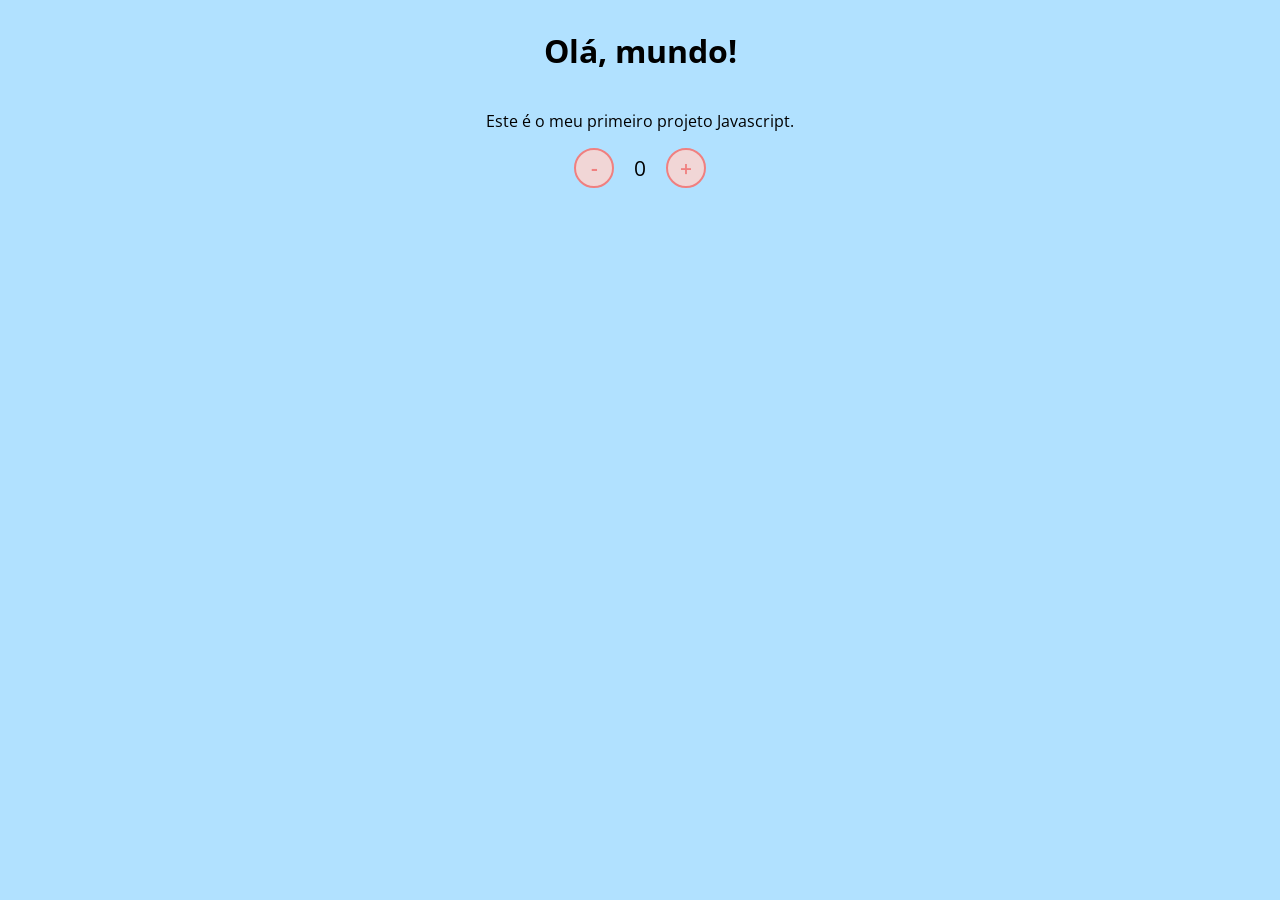
<file: contador/index.html>
<!DOCTYPE html>
<html lang="en">
<head>
    <meta charset="UTF-8">
    <meta name="viewport" content="width=device-width, initial-scale=1.0">
    <link rel="stylesheet" href="assets/css/style.css" />
    <title>Contador</title>
</head>
<body>
    <h1>Olá, mundo!</h1>
    <p>Este é o meu primeiro projeto Javascript.</p>
    <div id="counter">
        <button name="subtrair" onclick="decrement()">-</button>
        <span id="currentNumber">0</span>
        <button name="adicionar" onclick="increment()">+</button>
    </div>
    <script src="assets/js/script.js"></script>
</body>
</html>
</file>
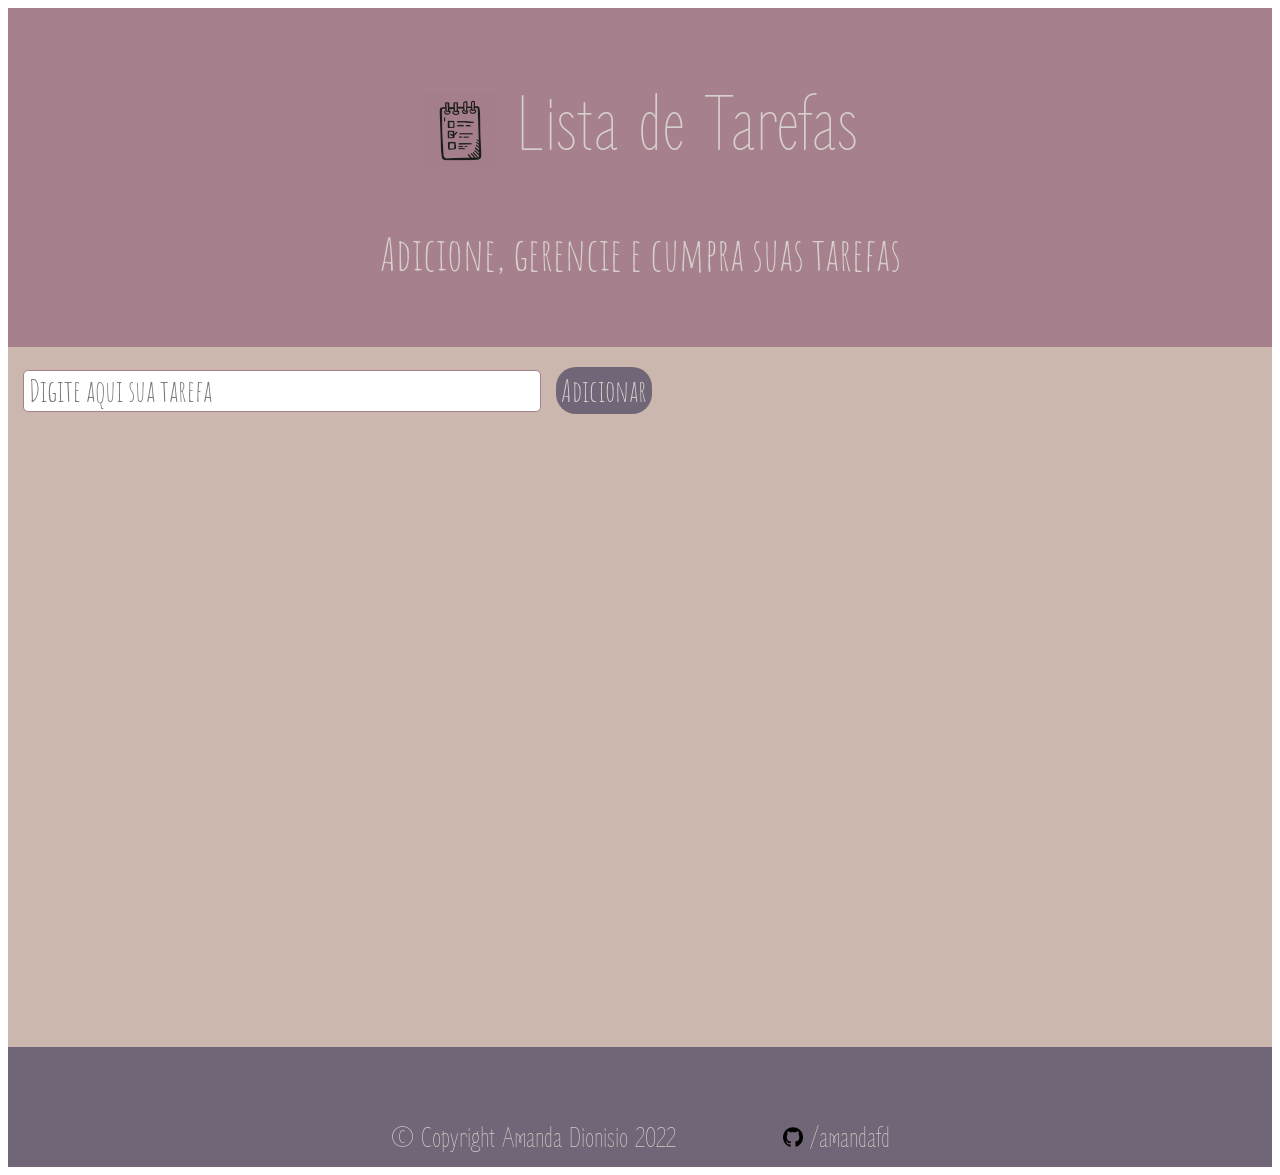
<file: to-do-list/index.html>
<!DOCTYPE html>
<html lang="pt-br">
<head>
    <meta charset="UTF-8">
    <meta http-equiv="X-UA-Compatible" content="IE=edge">
    <meta name="viewport" content="width=device-width, initial-scale=1.0">
    <title>Lista de Tarefas</title>

    <link rel="stylesheet" href="assets/css/styles.css">

    <link rel="preconnect" href="https://fonts.googleapis.com">
    <link rel="preconnect" href="https://fonts.gstatic.com" crossorigin>
    <link href="https://fonts.googleapis.com/css2?family=Zen+Loop&display=swap" rel="stylesheet">

    <link rel="preconnect" href="https://fonts.googleapis.com">
    <link rel="preconnect" href="https://fonts.gstatic.com" crossorigin>
    <link href="https://fonts.googleapis.com/css2?family=Amatic+SC&display=swap" rel="stylesheet">

    <link rel="preconnect" href="https://fonts.googleapis.com">
    <link rel="preconnect" href="https://fonts.gstatic.com" crossorigin>
    <link href="https://fonts.googleapis.com/css2?family=Loved+by+the+King&display=swap" rel="stylesheet">
</head>
<body>
    <header>
        <div class="caixa">
            <h1>
                <img src="checklist.png" alt="Lista de Tarefas">
                Lista de Tarefas
            </h1>
            <p>Adicione, gerencie e cumpra suas tarefas</p>
        </div>
    </header>
    <main>
        <div id="list">
            <form id="task-form">
                <input id="task-input" name="tarefa" type="text" placeholder="Digite aqui sua tarefa">
                <button type="submit">Adicionar</button>
            </form>
            <div id="tasks"></div>
        </div>
    </main>
    <footer>
        <p class="conteudo-footer">
            &copy; Copyright Amanda Dionisio 2022   
            <img src="github.png" alt="Ícone Github">
            /amandafd
        </p>
    </footer>
    <script src="assets/js/scripts.js"></script>
</body>
</html>
</file>
<file: contador/assets/css/style.css>
@import url('https://fonts.googleapis.com/css2?family=Open+Sans:wght@300;600&display=swap');

* {
    font-family: 'Open Sans', sans-serif;
}

body {
    display: flex;
    align-items: center;
    justify-content: center;
    flex-direction: column;
    background-color: rgb(177, 225, 255);
}

button {
    height: 40px;
    width: 40px;
    border-radius: 50%;
    border: 2px solid lightcoral;
    background-color: rgb(241, 214, 214);
    color: lightcoral;
    font-size: 16pt;
    font-weight: 600;
    text-align: center;
}

#counter {
    display: flex;
}

#currentNumber {
    display: flex;
    align-items: center;
    margin: 0 20px;
    font-size: 16pt;
}
</file>
<file: to-do-list/assets/css/styles.css>
.caixa {
    background: #A6808C;
    color: #d6cfcb;
    padding: 20px;
    text-align: center;
}

h1 {
    font-family: 'Zen Loop', cursive;
    font-size: 80px;
    font-weight: lighter;
}

h1 img {
    color: #d6cfcb;
    width: 75px;
    vertical-align: middle;
}

header p {
    font-size: 45px;
    font-family: 'Amatic SC', cursive;
}

main {
    background: #CCB7AE;
    color: #565264;
    font-family: 'Loved by the King', cursive;
    font-size: 30px;
    display: flex;
    justify-content: center;
    flex-direction: column;
    height: 700px;
}

#list {
    margin: 20px auto auto 15px;
    width: 100%;
}

button {
    font-family: 'Amatic SC', cursive;
    font-size: 30px;
    color: #D6CFCB;
    background: #706677;
    border: #D6CFCB;
    border-radius: 20px;
    padding: 5px;
}

input[type="text"] {
    padding: 5px;
    border-radius: 5px;
    border: 1px solid #A6808C;
    height: 30px;
    width: 30%;
    font-size: 30px;
    font-family: 'Amatic SC', cursive;
}

#task-input {
    width: 40%;
}
  
#tasks {
    display: flex;
    flex-direction: column;
    margin-top: 20px;
}
  
.task-item {
    display: flex;
    align-items: center;
    margin-bottom: 10px;
}
  
:checked + label {
    text-decoration: line-through;
    color: #A6808C;
}

footer {
    text-align: center;
    color: #D6CFCB;
    background: #706677;
    padding: 40px;
    height: 40px;
    font-size: 30px;
    font-family: 'Zen Loop', cursive;
}

.conteúdo-footer {
    vertical-align: middle;
}

footer img {
    width: 20px;
    height: 20px;
    margin: 10px auto 0px 100px;
    color: #D6CFCB;
}
</file>
